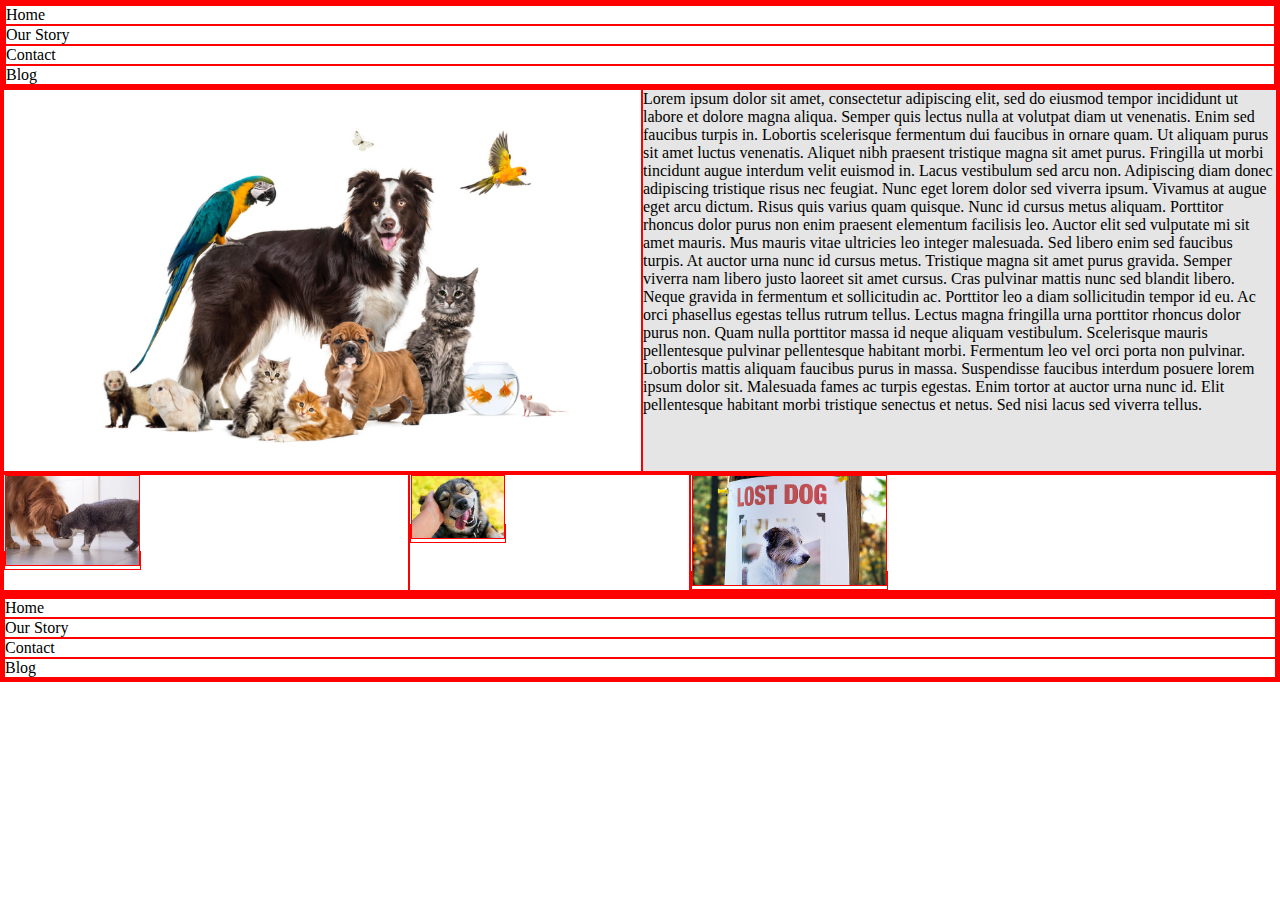
<file: Project_ONE/Solution/index.html>
<!DOCTYPE html>
<html lang="en">
<head>
  <meta charset="UTF-8">
  <meta name="viewport" content="width=device-width, initial-scale=1.0">
  <title>Document</title>
  <link rel="stylesheet" href="style.css">
</head>
<body>
  <header>
    <nav>
      <!-- Logo and Site Name -->
      <ul>
        <li>Home</li>
        <li>Our Story</li>
        <li>Contact</li>
        <li>Blog</li>
      </ul>
    </nav>
  </header>

  <div class="main-info">
    <img src="../Assets/info-block-img.jpg" alt="">

    <p>Lorem ipsum dolor sit amet, consectetur adipiscing elit, sed do eiusmod tempor incididunt ut labore et dolore magna aliqua. Semper quis lectus nulla at volutpat diam ut venenatis. Enim sed faucibus turpis in. Lobortis scelerisque fermentum dui faucibus in ornare quam. Ut aliquam purus sit amet luctus venenatis. Aliquet nibh praesent tristique magna sit amet purus. Fringilla ut morbi tincidunt augue interdum velit euismod in. Lacus vestibulum sed arcu non. Adipiscing diam donec adipiscing tristique risus nec feugiat. Nunc eget lorem dolor sed viverra ipsum. Vivamus at augue eget arcu dictum. Risus quis varius quam quisque. Nunc id cursus metus aliquam. Porttitor rhoncus dolor purus non enim praesent elementum facilisis leo. Auctor elit sed vulputate mi sit amet mauris. Mus mauris vitae ultricies leo integer malesuada.

    Sed libero enim sed faucibus turpis. At auctor urna nunc id cursus metus. Tristique magna sit amet purus gravida. Semper viverra nam libero justo laoreet sit amet cursus. Cras pulvinar mattis nunc sed blandit libero. Neque gravida in fermentum et sollicitudin ac. Porttitor leo a diam sollicitudin tempor id eu. Ac orci phasellus egestas tellus rutrum tellus. Lectus magna fringilla urna porttitor rhoncus dolor purus non. Quam nulla porttitor massa id neque aliquam vestibulum. Scelerisque mauris pellentesque pulvinar pellentesque habitant morbi. Fermentum leo vel orci porta non pulvinar. Lobortis mattis aliquam faucibus purus in massa. Suspendisse faucibus interdum posuere lorem ipsum dolor sit. Malesuada fames ac turpis egestas. Enim tortor at auctor urna nunc id. Elit pellentesque habitant morbi tristique senectus et netus. Sed nisi lacus sed viverra tellus.</p>
  </div>

  <div class="cols-3">
    <div class="card">
      <a href="">
        <img src="../Assets/col-1-img.jpg" alt="">
      </a>
    </div>
    <div class="card">
      <a href="">
        <img src="../Assets/col-2-img.jpg" alt="">
      </a>
    </div>
    <div class="card">
      <a href="">
        <img src="../Assets/col-3-img.jpg" alt="">
      </a>
    </div>
  </div>

  <div class="container-form">
    <form action=""></form>
  </div>

  <footer>
    <!-- Logo and Site Name -->
    <ul>
      <li>Home</li>
      <li>Our Story</li>
      <li>Contact</li>
      <li>Blog</li>
    </ul>
  </nav>
  </footer>
</body>
</html>
</file>
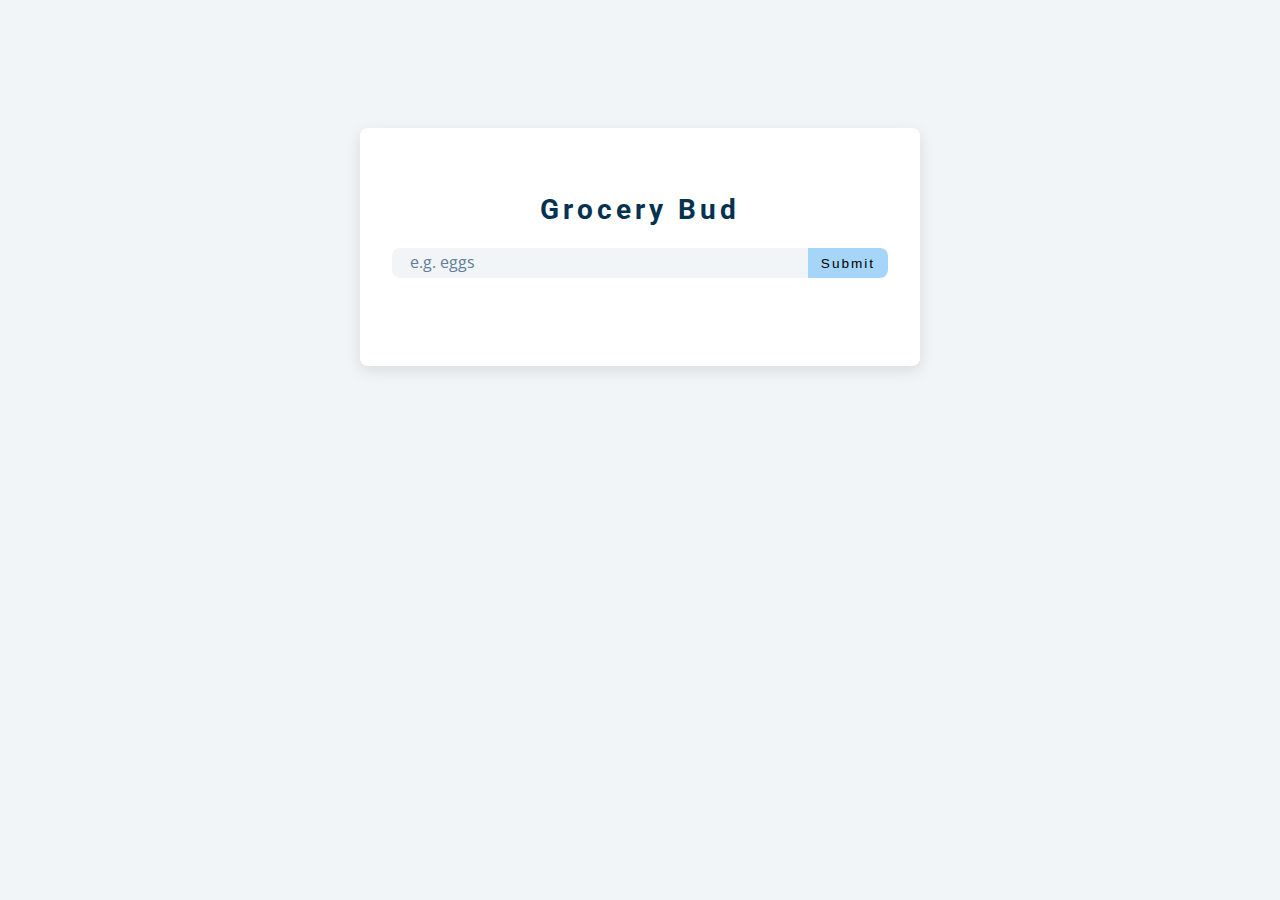
<file: Project_TWO/Solution/index.html>
<!DOCTYPE html>
<html lang="en">
  <head>
    <meta charset="UTF-8" />
    <meta name="viewport" content="width=device-width, initial-scale=1.0" />
    <title>Grocery Bud</title>
    <!-- font-awesome -->
    <link
      rel="stylesheet"
      href="https://cdnjs.cloudflare.com/ajax/libs/font-awesome/5.14.0/css/all.min.css"
    />
    <!-- styles -->
    <link rel="stylesheet" href="style.css" />
  </head>
  <body>
    <section class="section-center">
      <!-- form -->
      <form class="grocery-form">
        <p class="alert"></p>
        <h3>grocery bud</h3>
        <div class="form-control">
          <input type="text" id="grocery" placeholder="e.g. eggs" />
          <button type="submit" class="submit-btn">submit</button>
        </div>
      </form>
      <!-- list -->
      <div class="grocery-container">
        <div class="grocery-list"></div>
        <button class="clear-btn">clear items</button>
      </div>
    </section>
    <!-- javascript -->
    <script src="script.js"></script>
  </body>
</html>
</file>
<file: Project_ONE/Solution/style.css>
* {
  padding: 0; 
  margin: 0;
  border: 1px solid red;
}



/* Main info block */
.main-info {
  display: flex;
}
.main-info p {
  background-color: #E5E5E5;
}

.main-info img {
  width: 50%;
}

/* 3 Column block */
.cols-3 {
  display: flex;
}

.cols-3 .card {

}

.cols-3 .card img {
  max-width: 33%;
}
</file>
<file: Project_TWO/Solution/style.css>
/*
=============== 
Fonts
===============
*/
@import url("https://fonts.googleapis.com/css?family=Open+Sans|Roboto:400,700&display=swap");

/*
=============== 
Variables
===============
*/

:root {
  /* dark shades of primary color*/
  --clr-primary-1: hsl(205, 86%, 17%);
  --clr-primary-2: hsl(205, 77%, 27%);
  --clr-primary-3: hsl(205, 72%, 37%);
  --clr-primary-4: hsl(205, 63%, 48%);
  /* primary/main color */
  --clr-primary-5: #49a6e9;
  /* lighter shades of primary color */
  --clr-primary-6: hsl(205, 89%, 70%);
  --clr-primary-7: hsl(205, 90%, 76%);
  --clr-primary-8: hsl(205, 86%, 81%);
  --clr-primary-9: hsl(205, 90%, 88%);
  --clr-primary-10: hsl(205, 100%, 96%);
  /* darkest grey - used for headings */
  --clr-grey-1: hsl(209, 61%, 16%);
  --clr-grey-2: hsl(211, 39%, 23%);
  --clr-grey-3: hsl(209, 34%, 30%);
  --clr-grey-4: hsl(209, 28%, 39%);
  /* grey used for paragraphs */
  --clr-grey-5: hsl(210, 22%, 49%);
  --clr-grey-6: hsl(209, 23%, 60%);
  --clr-grey-7: hsl(211, 27%, 70%);
  --clr-grey-8: hsl(210, 31%, 80%);
  --clr-grey-9: hsl(212, 33%, 89%);
  --clr-grey-10: hsl(210, 36%, 96%);
  --clr-white: #fff;
  --clr-red-dark: hsl(360, 67%, 44%);
  --clr-red-light: hsl(360, 71%, 66%);
  --clr-green-dark: hsl(125, 67%, 44%);
  --clr-green-light: hsl(125, 71%, 66%);
  --clr-black: #222;
  --ff-primary: "Roboto", sans-serif;
  --ff-secondary: "Open Sans", sans-serif;
  --transition: all 0.3s linear;
  --spacing: 0.25rem;
  --radius: 0.5rem;
  --light-shadow: 0 5px 15px rgba(0, 0, 0, 0.1);
  --dark-shadow: 0 5px 15px rgba(0, 0, 0, 0.2);
  --max-width: 1170px;
  --fixed-width: 620px;
}
/*
=============== 
Global Styles
===============
*/

*,
::after,
::before {
  margin: 0;
  padding: 0;
  box-sizing: border-box;
}
body {
  font-family: var(--ff-secondary);
  background: var(--clr-grey-10);
  color: var(--clr-grey-1);
  line-height: 1.5;
  font-size: 0.875rem;
}
ul {
  list-style-type: none;
}
a {
  text-decoration: none;
}
img:not(.logo) {
  width: 100%;
}
img {
  display: block;
}

h1,
h2,
h3,
h4 {
  letter-spacing: var(--spacing);
  text-transform: capitalize;
  line-height: 1.25;
  margin-bottom: 0.75rem;
  font-family: var(--ff-primary);
}
h1 {
  font-size: 3rem;
}
h2 {
  font-size: 2rem;
}
h3 {
  font-size: 1.25rem;
}
h4 {
  font-size: 0.875rem;
}
p {
  margin-bottom: 1.25rem;
  color: var(--clr-grey-5);
}
@media screen and (min-width: 800px) {
  h1 {
    font-size: 4rem;
  }
  h2 {
    font-size: 2.5rem;
  }
  h3 {
    font-size: 1.75rem;
  }
  h4 {
    font-size: 1rem;
  }
  body {
    font-size: 1rem;
  }
  h1,
  h2,
  h3,
  h4 {
    line-height: 1;
  }
}
/*  global classes */

.btn {
  text-transform: uppercase;
  background: transparent;
  color: var(--clr-black);
  padding: 0.375rem 0.75rem;
  letter-spacing: var(--spacing);
  display: inline-block;
  transition: var(--transition);
  font-size: 0.875rem;
  border: 2px solid var(--clr-black);
  cursor: pointer;
  box-shadow: 0 1px 3px rgba(0, 0, 0, 0.2);
  border-radius: var(--radius);
}
.btn:hover {
  color: var(--clr-white);
  background: var(--clr-black);
}
/* section */
.section {
  padding: 5rem 0;
}

.section-center {
  width: 90vw;
  margin: 0 auto;
  max-width: 35rem;
  margin-top: 8rem;
}
@media screen and (min-width: 992px) {
  .section-center {
    width: 95vw;
  }
}
main {
  min-height: 100vh;
  display: grid;
  place-items: center;
}
/*
=============== 
Grocery List
===============
*/
.section-center {
  background: var(--clr-white);
  border-radius: var(--radius);
  box-shadow: var(--light-shadow);
  transition: var(--transition);
  padding: 2rem;
}
.section-center:hover {
  box-shadow: var(--dark-shadow);
}
.alert {
  margin-bottom: 1rem;
  height: 1.25rem;
  display: grid;
  align-items: center;
  text-align: center;
  font-size: 0.7rem;
  border-radius: 0.25rem;
  letter-spacing: var(--spacing);
  text-transform: capitalize;
}
.alert-danger {
  color: #721c24;
  background: #f8d7da;
}
.alert-success {
  color: #155724;
  background: #d4edda;
}
.grocery-form h3 {
  color: var(--clr-primary-1);
  margin-bottom: 1.5rem;
  text-align: center;
}
.form-control {
  display: flex;
  justify-content: center;
}
#grocery {
  padding: 0.25rem;
  padding-left: 1rem;
  background: var(--clr-grey-10);
  border-top-left-radius: var(--radius);
  border-bottom-left-radius: var(--radius);
  border-color: transparent;
  font-size: 1rem;
  flex: 1 0 auto;
  color: var(--clr-grey-5);
}
#grocery::placeholder {
  font-family: var(--ff-secondary);
  color: var(--clr-grey-5);
}
.submit-btn {
  background: var(--clr-primary-8);
  border-color: transparent;
  flex: 0 0 5rem;
  display: grid;
  align-items: center;
  padding: 0.25rem;
  text-transform: capitalize;
  letter-spacing: 2px;
  border-top-right-radius: var(--radius);
  border-bottom-right-radius: var(--radius);
  cursor: pointer;
  content: var(--clr-primary-5);
  transition: var(--transition);
  font-size: 0.85rem;
}
.submit-btn:hover {
  background: var(--clr-primary-5);
  color: var(--clr-white);
}

.grocery-container {
  margin-top: 2rem;
  transition: var(--transition);
  visibility: hidden;
}
.show-container {
  visibility: visible;
}
.grocery-item {
  display: flex;
  align-items: center;
  justify-content: space-between;
  margin-bottom: 0.5rem;
  transition: var(--transition);
  padding: 0.25rem 1rem;
  border-radius: var(--radius);
  text-transform: capitalize;
}
.grocery-item:hover {
  color: var(--clr-grey-5);
  background: var(--clr-grey-10);
}
.grocery-item:hover .title {
  color: var(--clr-grey-5);
}
.title {
  margin-bottom: 0;
  color: var(--clr-grey-1);
  letter-spacing: 2px;
  transition: var(--transition);
}
.edit-btn,
.delete-btn {
  background: transparent;
  border-color: transparent;
  cursor: pointer;
  font-size: 0.7rem;
  margin: 0 0.15rem;
  transition: var(--transition);
}
.edit-btn {
  color: var(--clr-green-light);
}
.edit-btn:hover {
  color: var(--clr-green-dark);
}
.delete-btn {
  color: var(--clr-red-light);
}
.delete-btn:hover {
  color: var(--clr-red-dark);
}
.clear-btn {
  text-transform: capitalize;
  width: 10rem;
  height: 1.5rem;
  display: grid;
  align-items: center;
  background: transparent;
  border-color: transparent;
  color: var(--clr-red-light);
  margin: 0 auto;
  font-size: 0.85rem;
  letter-spacing: var(--spacing);
  cursor: pointer;
  transition: var(--transition);
  margin-top: 1.25rem;
}
.clear-btn:hover {
  color: var(--clr-red-dark);
}
</file>
